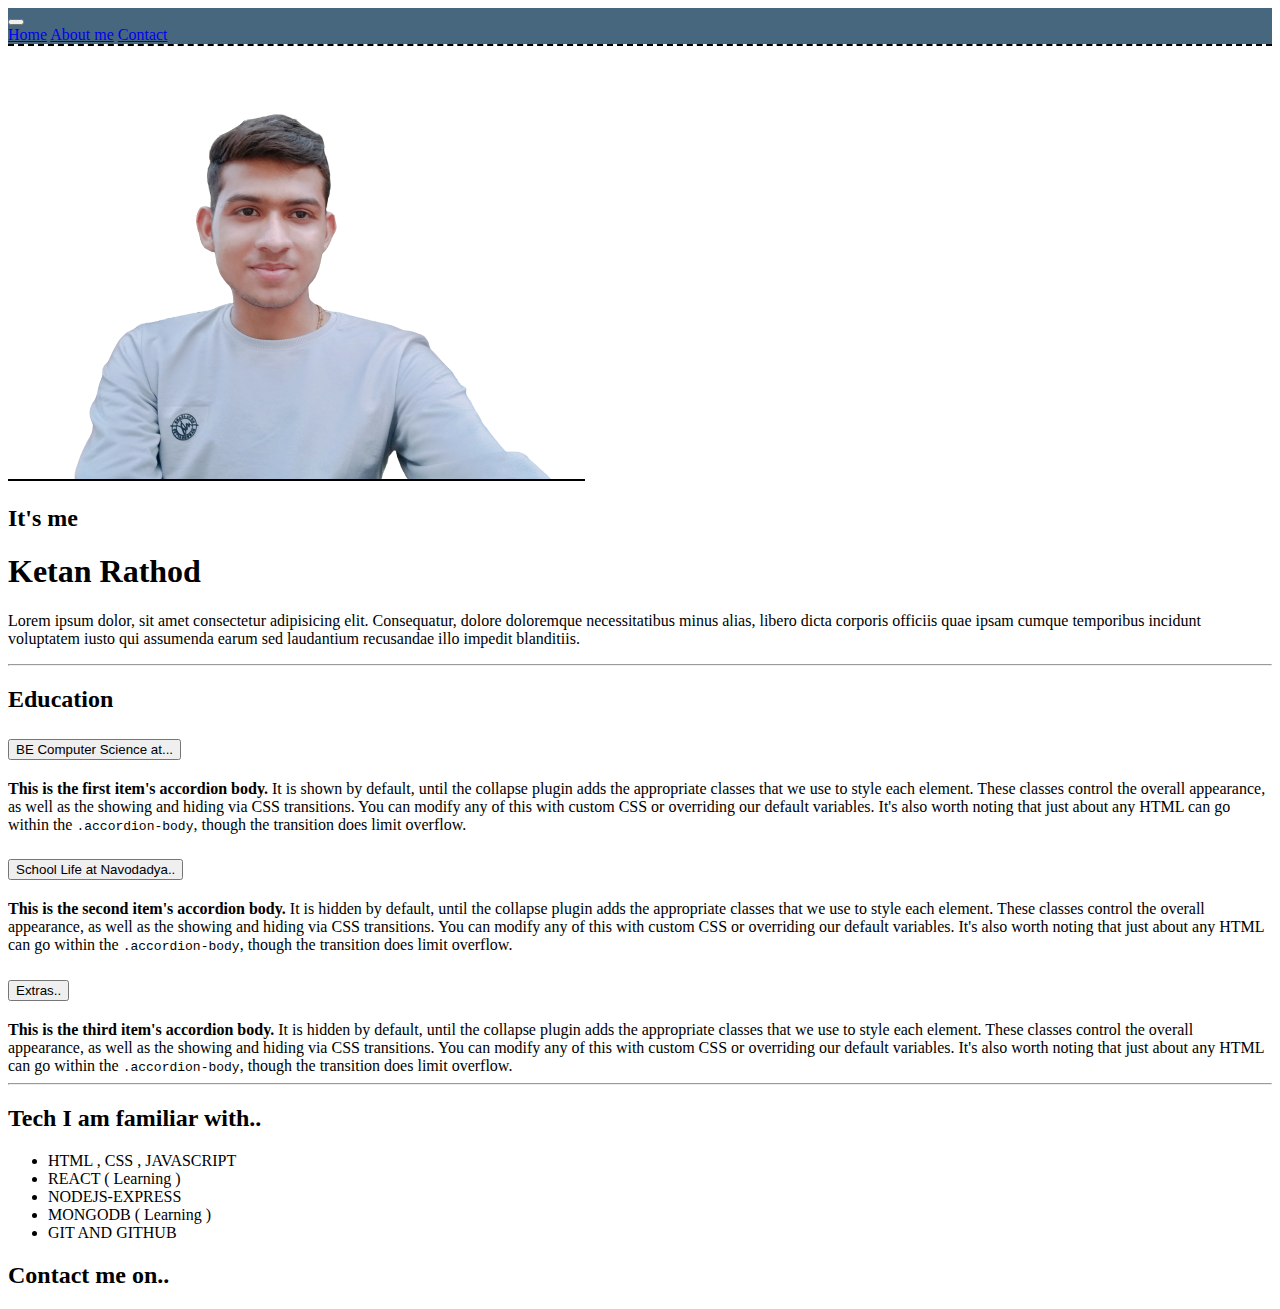
<file: index.html>
<!doctype html>
<html lang="en">

<head>
  <!-- Required meta tags -->
  <meta charset="utf-8">
  <meta name="viewport" content="width=device-width, initial-scale=1">

  <!-- Bootstrap CSS -->
  <link href="https://cdn.jsdelivr.net/npm/bootstrap@5.0.2/dist/css/bootstrap.min.css" rel="stylesheet"
    integrity="sha384-EVSTQN3/azprG1Anm3QDgpJLIm9Nao0Yz1ztcQTwFspd3yD65VohhpuuCOmLASjC" crossorigin="anonymous">

  <title>Lets Try GithubPages</title>
</head>

<body class="">

  <div class="container bg-dark" style="border-bottom: 2px dashed black; ">
    <nav class="navbar navbar-expand-lg navbar-light bg-light" style="background-color: #47677e;">
      <div class="container-fluid">
        <!-- <a class="navbar-brand" href="#"></a> -->
        <button class="navbar-toggler" type="button" data-bs-toggle="collapse" data-bs-target="#navbarNavAltMarkup"
          aria-controls="navbarNavAltMarkup" aria-expanded="false" aria-label="Toggle navigation">
          <span class="navbar-toggler-icon"></span>
        </button>
        <div class="collapse navbar-collapse" id="navbarNavAltMarkup">
          <div class="navbar-nav ">
            <a class="nav-link active text-primary" aria-current="page" href="#">Home</a>
            <a class="nav-link text-primary" href="#education">About me</a>
            <a class="nav-link text-primary" href="#contact">Contact</a>
            <!-- <a class="nav-link disabled text-primary" href="#" tabindex="-1" aria-disabled="true">Disabled</a> -->
          </div>
        </div>
      </div>
    </nav>

  </div>

  <div class="container my-4" id="#">
    <div class="row align-items-md-stretch">
      <div class="col-md-6">
        <div class="h-100  rounded-3">
          <img src="assets/photos/myphoto.png" alt="profile_image" class="img-fluid"
            style="border-bottom: 2px solid black;">
            
        </div>
      </div>
      <div class="col-md-6">
        <div class="h-100 p-5 bg-light border rounded-3">
          <h2>It's me</h2>
          <h1 class="text-primary">Ketan Rathod</h1>
          <p>Lorem ipsum dolor, sit amet consectetur adipisicing elit. Consequatur, dolore doloremque necessitatibus
            minus alias, libero dicta corporis officiis quae ipsam cumque temporibus incidunt voluptatem iusto qui
            assumenda earum sed laudantium recusandae illo impedit blanditiis.</p>

        </div>
      </div>
    </div>
  </div>

  <hr>
  <div id="education" class="my-4 container">
    <h2 class="my-4">Education</h2>

    <div class="accordion" id="accordionExample">
      <div class="accordion-item">
        <h2 class="accordion-header" id="headingOne">
          <button class="accordion-button" type="button" data-bs-toggle="collapse" data-bs-target="#collapseOne"
            aria-expanded="true" aria-controls="collapseOne">
            BE Computer Science at...
          </button>
        </h2>
        <div id="collapseOne" class="accordion-collapse collapse show" aria-labelledby="headingOne"
          data-bs-parent="#accordionExample">
          <div class="accordion-body">
            <strong>This is the first item's accordion body.</strong> It is shown by default, until the collapse plugin
            adds the appropriate classes that we use to style each element. These classes control the overall
            appearance, as well as the showing and hiding via CSS transitions. You can modify any of this with custom
            CSS or overriding our default variables. It's also worth noting that just about any HTML can go within the
            <code>.accordion-body</code>, though the transition does limit overflow.
          </div>
        </div>
      </div>
      <div class="accordion-item">
        <h2 class="accordion-header" id="headingTwo">
          <button class="accordion-button collapsed" type="button" data-bs-toggle="collapse"
            data-bs-target="#collapseTwo" aria-expanded="false" aria-controls="collapseTwo">
            School Life at Navodadya..
          </button>
        </h2>
        <div id="collapseTwo" class="accordion-collapse collapse" aria-labelledby="headingTwo"
          data-bs-parent="#accordionExample">
          <div class="accordion-body">
            <strong>This is the second item's accordion body.</strong> It is hidden by default, until the collapse
            plugin adds the appropriate classes that we use to style each element. These classes control the overall
            appearance, as well as the showing and hiding via CSS transitions. You can modify any of this with custom
            CSS or overriding our default variables. It's also worth noting that just about any HTML can go within the
            <code>.accordion-body</code>, though the transition does limit overflow.
          </div>
        </div>
      </div>
      <div class="accordion-item">
        <h2 class="accordion-header" id="headingThree">
          <button class="accordion-button collapsed" type="button" data-bs-toggle="collapse"
            data-bs-target="#collapseThree" aria-expanded="false" aria-controls="collapseThree">
            Extras..
          </button>
        </h2>
        <div id="collapseThree" class="accordion-collapse collapse" aria-labelledby="headingThree"
          data-bs-parent="#accordionExample">
          <div class="accordion-body">
            <strong>This is the third item's accordion body.</strong> It is hidden by default, until the collapse plugin
            adds the appropriate classes that we use to style each element. These classes control the overall
            appearance, as well as the showing and hiding via CSS transitions. You can modify any of this with custom
            CSS or overriding our default variables. It's also worth noting that just about any HTML can go within the
            <code>.accordion-body</code>, though the transition does limit overflow.
          </div>
        </div>
      </div>
    </div>
  </div>
  <hr>



  <div class="container my-4">
    <h2>Tech I am familiar with..</h2>
    <ul class="list-group list-group-flush">
      <li class="list-group-item">HTML , CSS , JAVASCRIPT</li>
      <li class="list-group-item">REACT ( Learning )</li>
      <li class="list-group-item">NODEJS-EXPRESS</li>
      <li class="list-group-item">MONGODB ( Learning )</li>
      <li class="list-group-item">GIT AND GITHUB</li>
    </ul>
  </div>


  <div id="contact" class="container my-4">
    <h2>Contact me on..</h2>

  </div>


  <!-- Optional JavaScript; choose one of the two! -->

  <!-- Option 1: Bootstrap Bundle with Popper -->
  <script src="https://cdn.jsdelivr.net/npm/bootstrap@5.0.2/dist/js/bootstrap.bundle.min.js"
    integrity="sha384-MrcW6ZMFYlzcLA8Nl+NtUVF0sA7MsXsP1UyJoMp4YLEuNSfAP+JcXn/tWtIaxVXM"
    crossorigin="anonymous"></script>

  <!-- Option 2: Separate Popper and Bootstrap JS -->
  <!--
    <script src="https://cdn.jsdelivr.net/npm/@popperjs/core@2.9.2/dist/umd/popper.min.js" integrity="sha384-IQsoLXl5PILFhosVNubq5LC7Qb9DXgDA9i+tQ8Zj3iwWAwPtgFTxbJ8NT4GN1R8p" crossorigin="anonymous"></script>
    <script src="https://cdn.jsdelivr.net/npm/bootstrap@5.0.2/dist/js/bootstrap.min.js" integrity="sha384-cVKIPhGWiC2Al4u+LWgxfKTRIcfu0JTxR+EQDz/bgldoEyl4H0zUF0QKbrJ0EcQF" crossorigin="anonymous"></script>
    -->
</body>

</html>
</file>
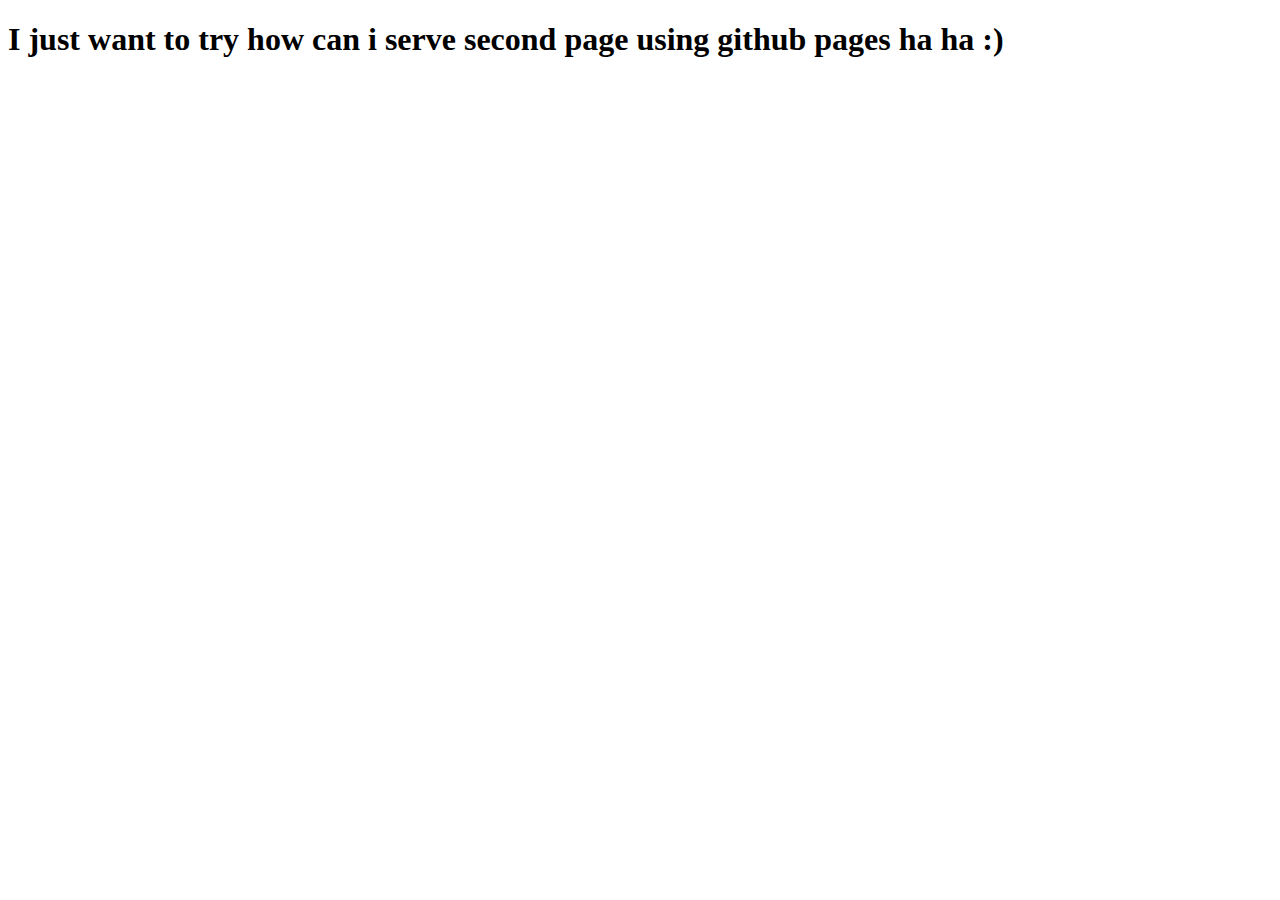
<file: index2.html>
<!DOCTYPE html>
<html lang="en">
<head>
    <meta charset="UTF-8">
    <meta http-equiv="X-UA-Compatible" content="IE=edge">
    <meta name="viewport" content="width=device-width, initial-scale=1.0">
    <title>second page</title>
</head>
<body>
    <h1>I just want to try how can i serve second page using github pages ha ha :)</h1>
</body>
</html>
</file>
